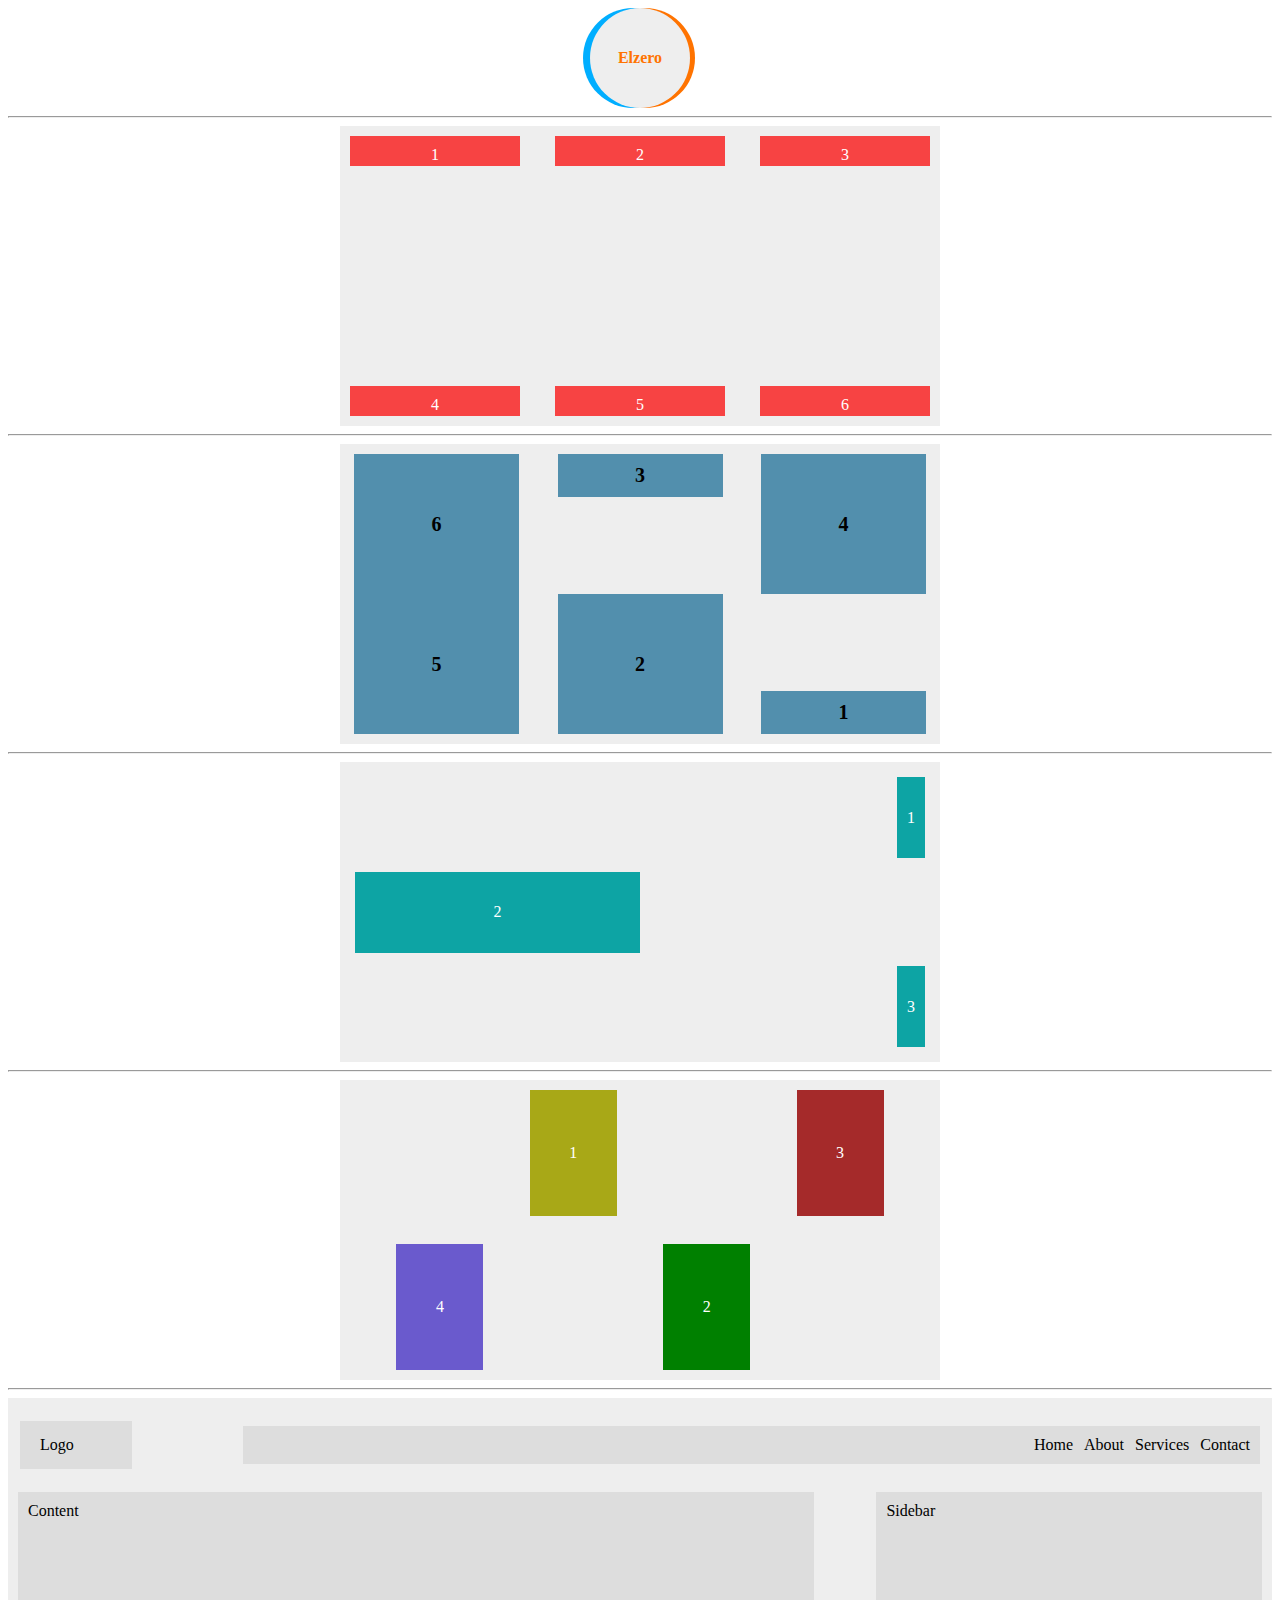
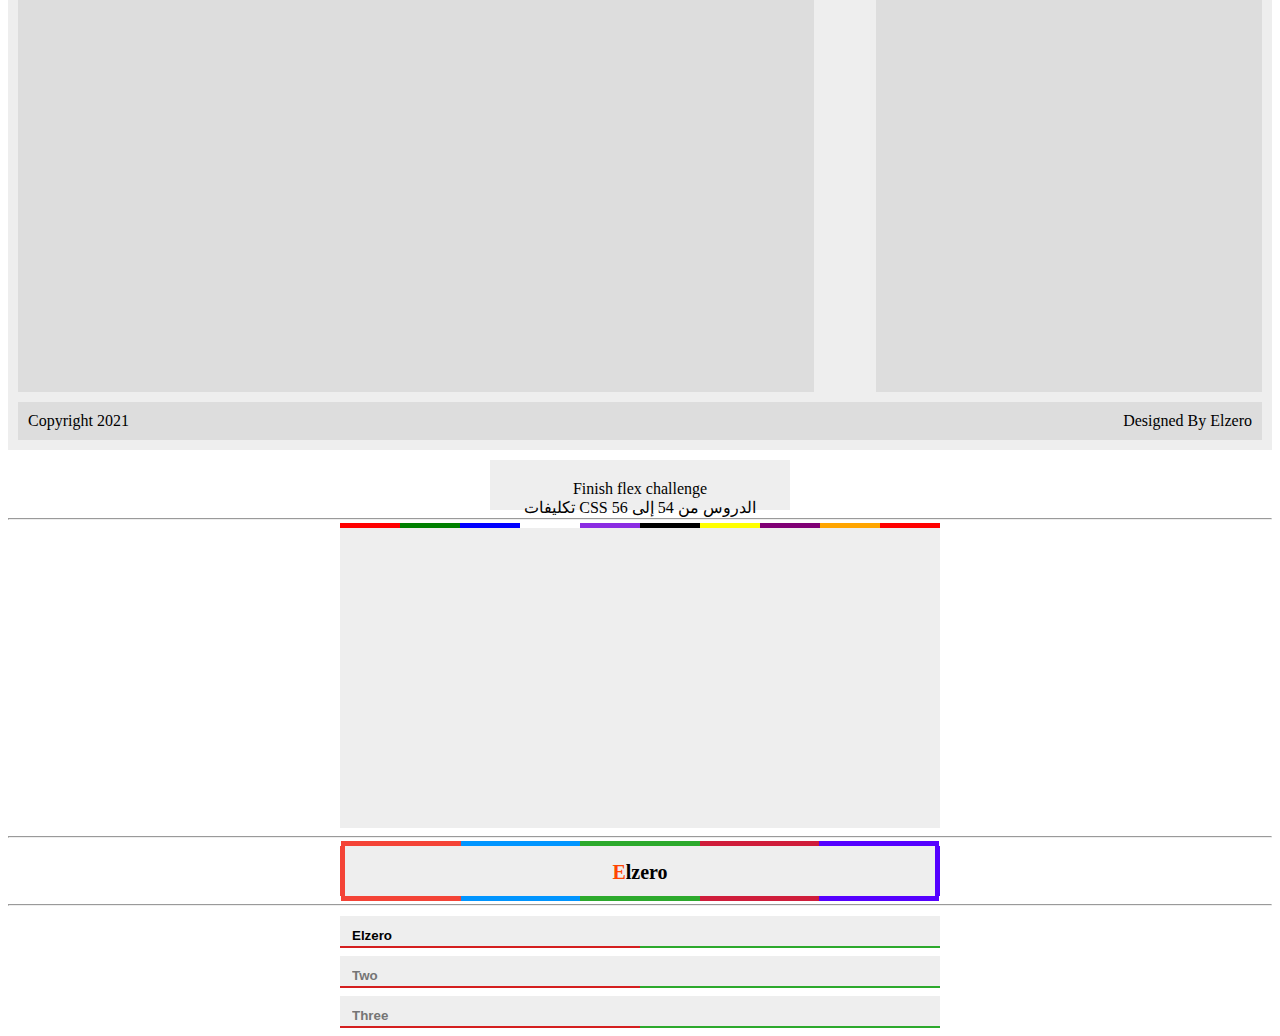
<file: index.html>
<!DOCTYPE html>
<html lang="en">
<head>
    <meta charset="UTF-8">

    <title>Css2</title>
    <link rel="stylesheet" href="/main.css" />
</head>
<body>
    <div class="flex0">Elzero</div>
    <hr/>
    <div class="parent">
        <div>1</div>
        <div>2</div>
        <div>3</div>
        <div>4</div>
        <div>5</div>
        <div>6</div>
    </div>
<hr/>
    <div class="parent1">
        <div class="one">1</div>
        <div class="two">2</div>
        <div class="three">3</div>
        <div class="four">4</div>
        <div class="five">5</div>
        <div class="six">6</div>
    </div>
    <hr/>
    <div class="parent2">
        <div class="one">1</div>
        <div class="two">2</div>
        <div class="three">3</div>
    </div>
    <hr/>
    <div class="parent3">
        <div class="one">1</div>
        <div class="two">2</div>
        <div class="three">3</div>
        <div class="four">4</div>
    </div>
    <hr/>
    <div class="page">
        <div class="header">
            <div class="logo">Logo</div>
                <ul class="links">
                    <li>Home</li>
                    <li>About</li>
                    <li>Services</li>
                    <li>Contact</li>
                </ul>
        </div>
        <div class="main-area">
            <div class="content">Content</div>
            <div class="sidebar">Sidebar</div>
        </div>
        <div class="footer">
            <div class="copyright">Copyright 2021</div>
            <div class="design">Designed By Elzero</div>
        </div>
    </div>
    <p style="margin: 0 auto  ; width : 
    300px ; 
    height: 50px ;
    background-color:#eee;
    text-align:center ;
    padding:20px;margin-top :10px">
        Finish flex challenge <br> تكليفات CSS الدروس من 54 إلى 56</p>
    <hr/>
    <div class="grad"></div>
    <hr/>
    <div class="grad2">Elzero</div>
    <hr/>
    <div class="txt"><input type="textbox" placeholder="One" value="Elzero " ></div>
    <div class="txt"><input type="textbox" placeholder="Two" ></div>
    <div class="txt"><input type="textbox" placeholder="Three" ></div>
</body>
</html>
</file>
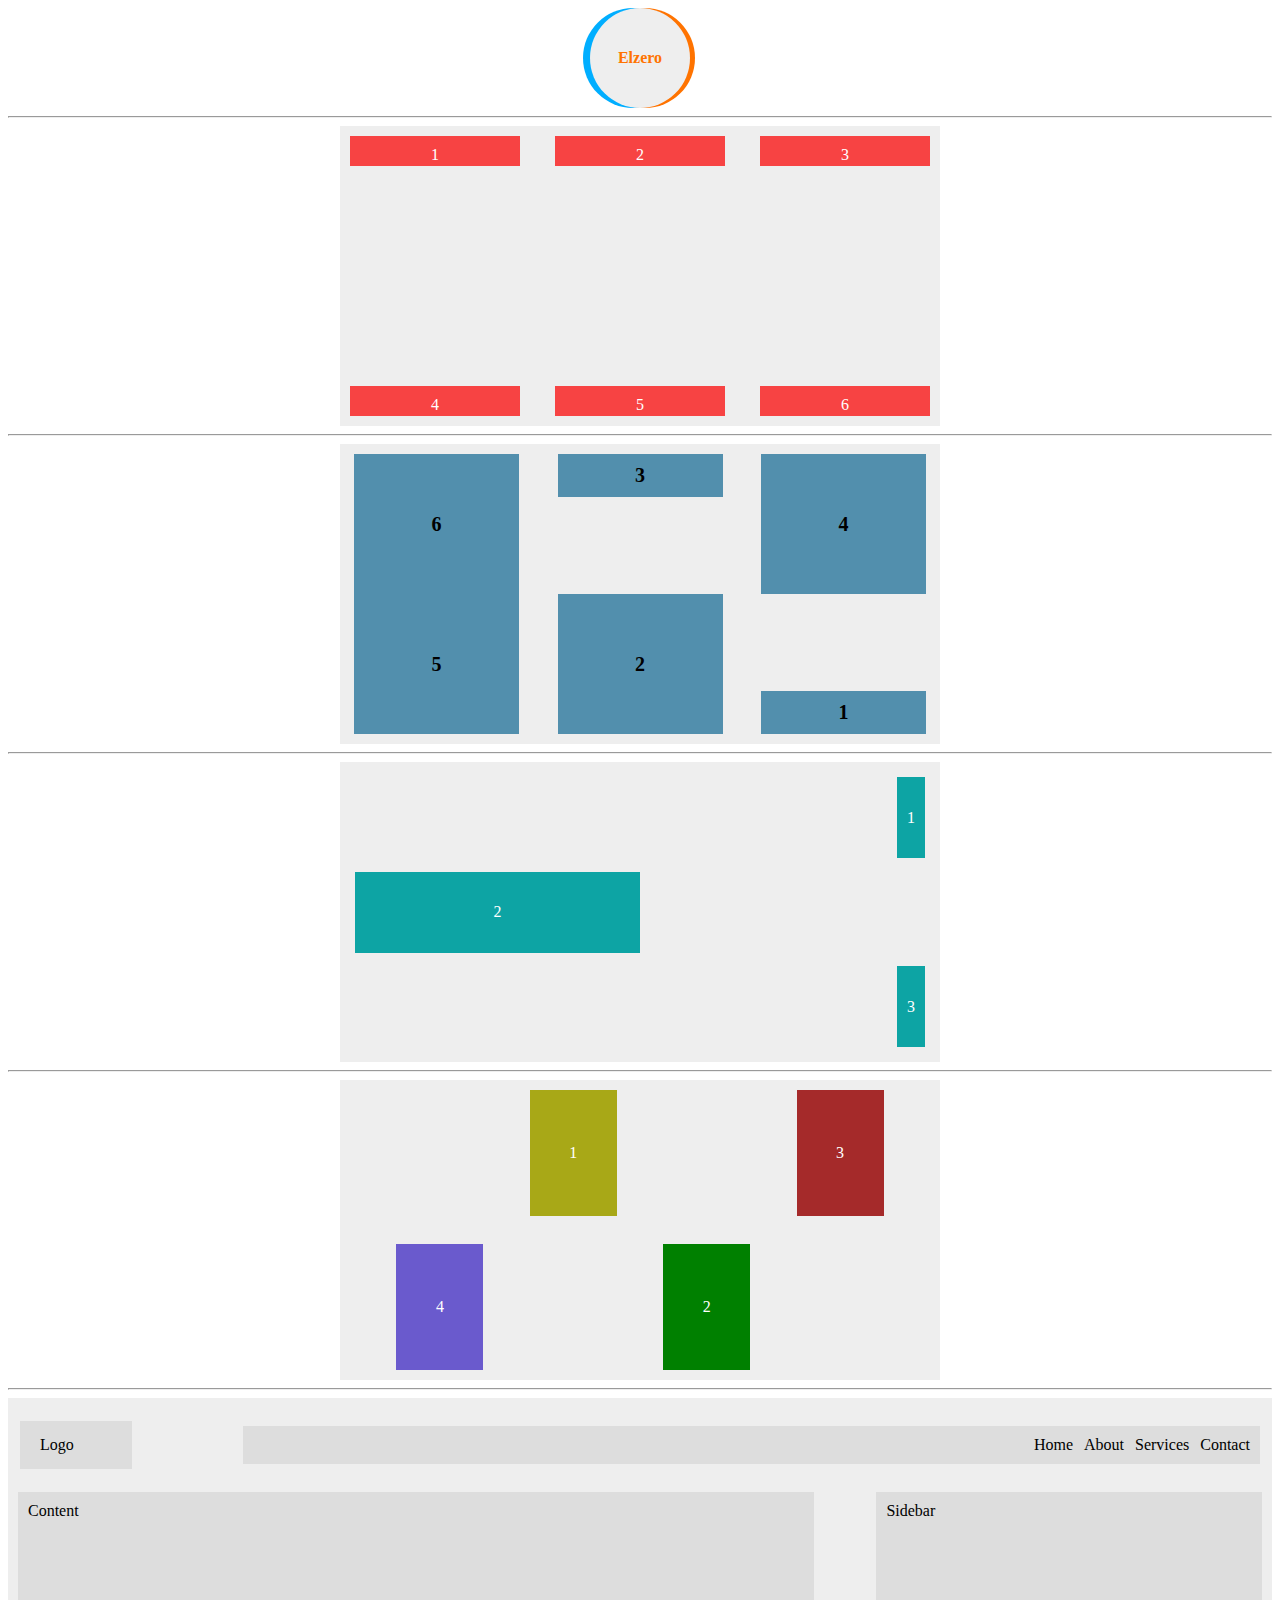
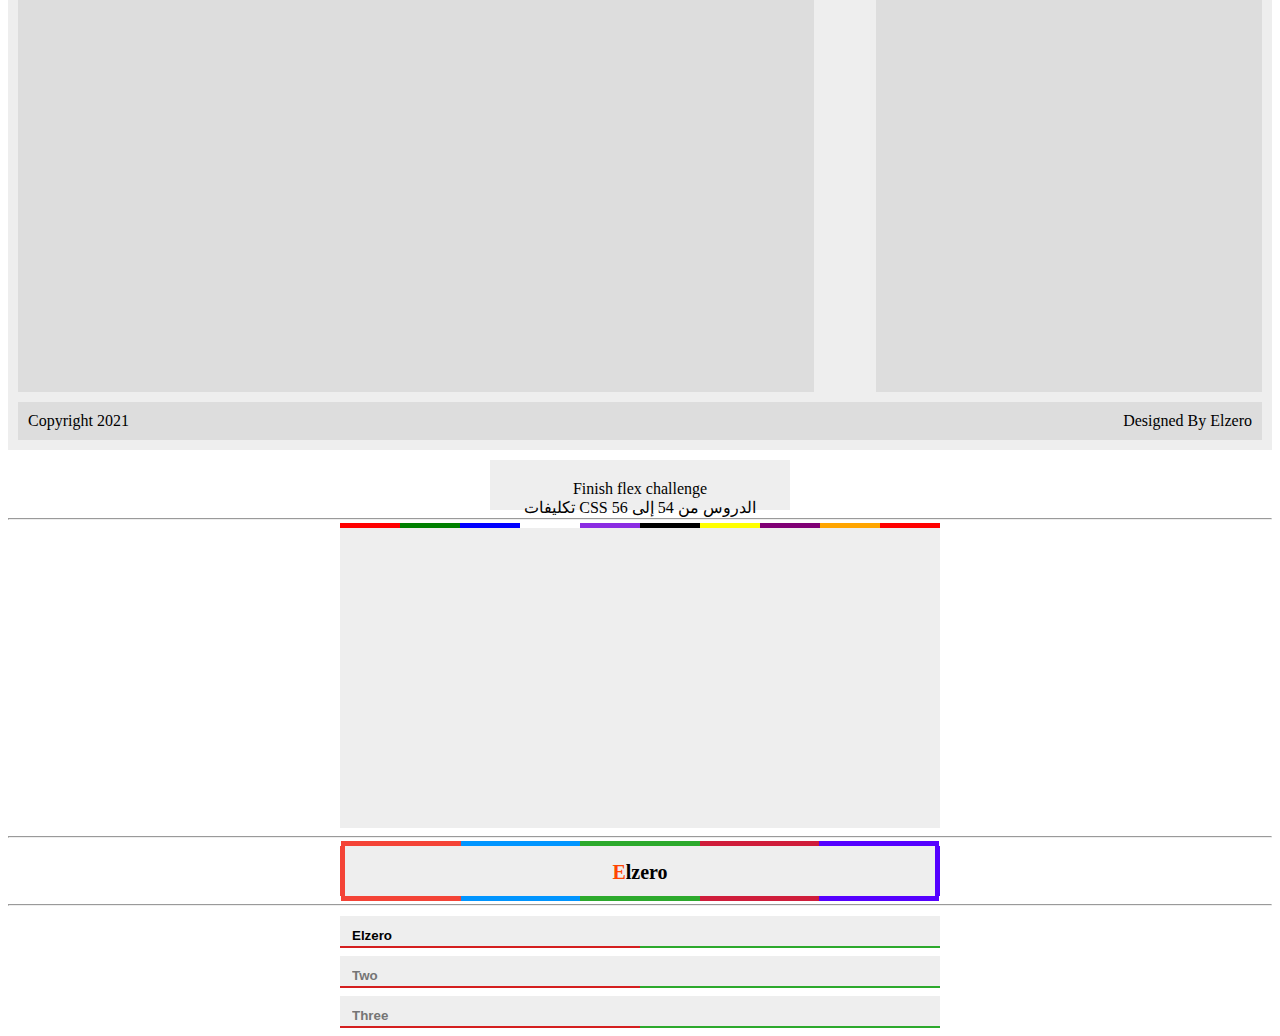
<file: index2.html>
<!DOCTYPE html>
<html lang="en">
<head>
    <meta charset="UTF-8">

    <title>Css2</title>
    <link rel="stylesheet" href="/fil2.css">
</head>
<body>
    <div class="flex0">Elzero</div>
    <hr/>
    <div class="parent">
        <div>1</div>
        <div>2</div>
        <div>3</div>
        <div>4</div>
        <div>5</div>
        <div>6</div>
    </div>
<hr/>
    <div class="parent1">
        <div class="one">1</div>
        <div class="two">2</div>
        <div class="three">3</div>
        <div class="four">4</div>
        <div class="five">5</div>
        <div class="six">6</div>
    </div>
    <hr/>
    <div class="parent2">
        <div class="one">1</div>
        <div class="two">2</div>
        <div class="three">3</div>
    </div>
    <hr/>
    <div class="parent3">
        <div class="one">1</div>
        <div class="two">2</div>
        <div class="three">3</div>
        <div class="four">4</div>
    </div>
    <hr/>
    <div class="page">
        <div class="header">
            <div class="logo">Logo</div>
                <ul class="links">
                    <li>Home</li>
                    <li>About</li>
                    <li>Services</li>
                    <li>Contact</li>
                </ul>
        </div>
        <div class="main-area">
            <div class="content">Content</div>
            <div class="sidebar">Sidebar</div>
        </div>
        <div class="footer">
            <div class="copyright">Copyright 2021</div>
            <div class="design">Designed By Elzero</div>
        </div>
    </div>
    <p style="margin: 0 auto  ; width : 
    300px ; 
    height: 50px ;
    background-color:#eee;
    text-align:center ;
    padding:20px;margin-top :10px">
        Finish flex challenge <br> تكليفات CSS الدروس من 54 إلى 56</p>
    <hr/>
    <div class="grad"></div>
    <hr/>
    <div class="grad2">Elzero</div>
    <hr/>
    <div class="txt"><input type="textbox" placeholder="One" value="Elzero " ></div>
    <div class="txt"><input type="textbox" placeholder="Two" ></div>
    <div class="txt"><input type="textbox" placeholder="Three" ></div>
</body>
</html>
</file>
<file: main.css>
:root {
    --back: #eee;
}
*{
    box-sizing: border-box;
    
}
.flex0 {
    margin-left: auto;
    margin-right: auto;
    width: 100px;
    height: 100px;
    background-color: var(--back);
    border-radius: 50%;
    display: flex;
    justify-content: center;
    align-items: center;
    font-weight: bold;
    box-shadow: 5px 0px #ff7300, -7px 0px rgb(0, 174, 255);
    color: #ff7300;
}

.parent {
    background-color: var(--back);
    width: 600px;
    height: 300px;
    display: flex;
    flex-wrap: wrap;
    justify-content: space-between;
    align-content: space-between;
    padding: 10px;
    margin: 0 auto;
}

.parent div {
    width: calc(88% /3);
    background-color: rgba(249, 3, 3, 0.729);
    height: 30px;
    color: white;
    align-self: center;
    text-align: center;
    padding-top: 10px;
}


.parent1 {
    background-color: var(--back);
    width: 600px;
    height: 300px;
    display: flex;
    justify-content: space-between;
    flex-flow: row wrap;
    padding: 10px 25px;
    margin: 0 auto;
}

.parent1 div {
    display: flex;
    background-color: rgb(82, 143, 173);
    width: calc(88% /3);
    /* text-align: center; */
    justify-content: center;
    align-items: center;
    padding: 10px;
    flex: 0 1 30%;
    font-size: 20px;
    font-weight: bold;
    margin: 0px -2%;
}

.parent1 .one {
    order: 6;
    align-self: flex-end;
}

.parent1 .two {
    order: 5;
}

.parent1 .three {
    align-self: flex-start;
}

.parent1 .five {
    order: 4;
}

.parent1 .six {
    order: -1;
}

.parent2 {
    background-color: var(--back);
    width: 600px;
    height: 300px;
    margin: 0 auto;
    display: flex;
    flex-flow: column nowrap;
    justify-content: space-between;
    align-items: flex-end;
    padding: 15px;
}

.parent2 div {
    display: flex;
    color: white;
    background-color: rgb(13, 164, 164);
    align-items: center;
    text-align: center;
    padding: 10px;
    flex: 0 1 30%;
    justify-content: center;
}

.parent2 .two {
    align-self: flex-start;
    width: 50%;
}

.parent3 {
    background-color: var(--back);
    width: 600px;
    height: 300px;
    padding: 10px;
    margin: 0 auto;
    display: flex;
    justify-content: space-evenly;
    flex-flow: row wrap;
}

.parent3 div {
    width: 20%;
    height: 45%;
    display: flex;
    justify-content: center;
    align-items: center;
    padding: 10px;
    color: white;
    flex: 0 1 15%;
}

.parent3 .one {
    background-color: rgb(168, 168, 23);
}

.parent3 .two {
    align-self: flex-end;
    background-color: green;
}

.parent3 .three {
    background-color: brown;
}

.parent3 .four {
    align-self: flex-end;
    order: -1;
    background-color: slateblue;
}


.page {
    background-color: #eee;
    max-width: 100%;
    padding: 10px;
    display: flex;
    flex-flow: column nowrap;
}

.header {
    padding: 2px;
    display: flex;
    justify-content: space-between;
    align-items: center;
    margin: 0 0 10px;

}

ul li {
    display: inline-block;
    margin: 0 0 0 7px;
}

.header .logo {
    background-color: #ddd;
    flex-basis: 9%;
    padding: 15px 20px;
}

.header .links {
    background-color: #ddd;
    padding: 10px;
    flex-basis: 82%;
    text-align: right;
}

.main-area {
    display: flex;
    justify-content: space-between;
    flex-flow: row nowrap;
}

.main-area .content,
.main-area .sidebar {
    background-color: #ddd;
    display: flex;
    margin: 0 0 10px;
    height: 500px;
    padding: 10px;
}

.main-area .content {
    flex-basis: 64%;
}

.main-area .sidebar {
    flex-basis: 31%;

}

.footer {
    display: flex;
    justify-content: space-between;
    flex-flow: row nowrap;
    padding: 10px;
    background-color: #ddd;
}
/* ======================================================================================================================= */

.grad{
    width: 600px;
    height: 300px;
    background-color: #eee;
    margin: 0 auto;
    position: relative;
}
.grad::before{
    content: "";
    position: absolute;
    width: 100%;
    height: 5px;
    top: -5px;
    background-image: linear-gradient(to right,
    red 10% ,
    green 10% , 
    green 20%,
    blue 20% ,
    blue 30% , 
    white 30% ,
    white 40% ,
    blueviolet 40% ,
    blueviolet 50% , 
    black 50% ,
    black 60% , 
    yellow 60% , 
    yellow 70% , 
    rgb(128, 0, 117) 70% ,  
    rgb(128, 0, 117) 80% , 
    orange 80% ,
    orange 90% ,
    red 90%)
}

.grad2{
    width: 600px;
    height: 50px;
    margin:0 auto;
    background-color: #eee;
    font-weight: bold;
    font-size: 20px;
    position: relative;
    text-align: center;
    padding: 15px;
    border-left: 5px solid #f44336;
    border-right: 5px solid rgb(85, 0, 255);

}
.grad2::first-letter{
    color: orangered;
}

.grad2::before{
    content: '';
        position: absolute;
        top: -5px;
        right: 0px;
        left: -4.5px;
        width: 101.5%;
        height: 5px;
        background-image: linear-gradient(to right, #f44336 20%,
        rgb(0, 149, 255) 20%, rgb(0, 149, 255) 40%, rgb(44, 169, 44) 40%, rgb(44, 169, 44) 60%, 
        rgb(207, 28, 58) 60%, rgb(207, 28, 58) 80%, rgb(85, 0, 255) 80%);

}
.grad2::after{
        content: '';
            position: absolute;
            bottom  : -5px;
            right: 0px;
            left: -4.5px;
            width: 101.5%;
            height: 5px;
            background-image: linear-gradient(to right, #f44336 20%, 
            rgb(0, 149, 255) 20%, rgb(0, 149, 255) 40%, rgb(44, 169, 44) 40%, rgb(44, 169, 44) 60%, 
            rgb(207, 28, 58) 60%, rgb(207, 28, 58) 80%, rgb(85, 0, 255) 80%);
}
.txt{
    background-color: #eee;
    width: 600px;
    height: 30px;
    padding: 10px;
    margin: 10px auto;
    border-style: none;
    caret-color: red;
    position: relative;
}

.txt::after{
    content: '';
    position: absolute;
    bottom: -2px;
    right: 0;
    width: 100%;
    height: 2px;
    background-color: #ff7300;
    background-image: linear-gradient(to right, rgb(212 30 30) 50%,rgb(44, 169, 44) 50%);
}
input{
    font-weight: bold;
    width: 100%;
    background-color: #eee;
    border: none;
}
input:focus{
    outline: none;
}
</file>
<file: fil2.css>
:root {
    --back: #eee;
}
*{
    box-sizing: border-box;
    
}
.flex0 {
    margin-left: auto;
    margin-right: auto;
    width: 100px;
    height: 100px;
    background-color: var(--back);
    border-radius: 50%;
    display: flex;
    justify-content: center;
    align-items: center;
    font-weight: bold;
    box-shadow: 5px 0px #ff7300, -7px 0px rgb(0, 174, 255);
    color: #ff7300;
}

.parent {
    background-color: var(--back);
    width: 600px;
    height: 300px;
    display: flex;
    flex-wrap: wrap;
    justify-content: space-between;
    align-content: space-between;
    padding: 10px;
    margin: 0 auto;
}

.parent div {
    width: calc(88% /3);
    background-color: rgba(249, 3, 3, 0.729);
    height: 30px;
    color: white;
    align-self: center;
    text-align: center;
    padding-top: 10px;
}


.parent1 {
    background-color: var(--back);
    width: 600px;
    height: 300px;
    display: flex;
    justify-content: space-between;
    flex-flow: row wrap;
    padding: 10px 25px;
    margin: 0 auto;
}

.parent1 div {
    display: flex;
    background-color: rgb(82, 143, 173);
    width: calc(88% /3);
    /* text-align: center; */
    justify-content: center;
    align-items: center;
    padding: 10px;
    flex: 0 1 30%;
    font-size: 20px;
    font-weight: bold;
    margin: 0px -2%;
}

.parent1 .one {
    order: 6;
    align-self: flex-end;
}

.parent1 .two {
    order: 5;
}

.parent1 .three {
    align-self: flex-start;
}

.parent1 .five {
    order: 4;
}

.parent1 .six {
    order: -1;
}

.parent2 {
    background-color: var(--back);
    width: 600px;
    height: 300px;
    margin: 0 auto;
    display: flex;
    flex-flow: column nowrap;
    justify-content: space-between;
    align-items: flex-end;
    padding: 15px;
}

.parent2 div {
    display: flex;
    color: white;
    background-color: rgb(13, 164, 164);
    align-items: center;
    text-align: center;
    padding: 10px;
    flex: 0 1 30%;
    justify-content: center;
}

.parent2 .two {
    align-self: flex-start;
    width: 50%;
}

.parent3 {
    background-color: var(--back);
    width: 600px;
    height: 300px;
    padding: 10px;
    margin: 0 auto;
    display: flex;
    justify-content: space-evenly;
    flex-flow: row wrap;
}

.parent3 div {
    width: 20%;
    height: 45%;
    display: flex;
    justify-content: center;
    align-items: center;
    padding: 10px;
    color: white;
    flex: 0 1 15%;
}

.parent3 .one {
    background-color: rgb(168, 168, 23);
}

.parent3 .two {
    align-self: flex-end;
    background-color: green;
}

.parent3 .three {
    background-color: brown;
}

.parent3 .four {
    align-self: flex-end;
    order: -1;
    background-color: slateblue;
}


.page {
    background-color: #eee;
    max-width: 100%;
    padding: 10px;
    display: flex;
    flex-flow: column nowrap;
}

.header {
    padding: 2px;
    display: flex;
    justify-content: space-between;
    align-items: center;
    margin: 0 0 10px;

}

ul li {
    display: inline-block;
    margin: 0 0 0 7px;
}

.header .logo {
    background-color: #ddd;
    flex-basis: 9%;
    padding: 15px 20px;
}

.header .links {
    background-color: #ddd;
    padding: 10px;
    flex-basis: 82%;
    text-align: right;
}

.main-area {
    display: flex;
    justify-content: space-between;
    flex-flow: row nowrap;
}

.main-area .content,
.main-area .sidebar {
    background-color: #ddd;
    display: flex;
    margin: 0 0 10px;
    height: 500px;
    padding: 10px;
}

.main-area .content {
    flex-basis: 64%;
}

.main-area .sidebar {
    flex-basis: 31%;

}

.footer {
    display: flex;
    justify-content: space-between;
    flex-flow: row nowrap;
    padding: 10px;
    background-color: #ddd;
}
/* ======================================================================================================================= */

.grad{
    width: 600px;
    height: 300px;
    background-color: #eee;
    margin: 0 auto;
    position: relative;
}
.grad::before{
    content: "";
    position: absolute;
    width: 100%;
    height: 5px;
    top: -5px;
    background-image: linear-gradient(to right,
    red 10% ,
    green 10% , 
    green 20%,
    blue 20% ,
    blue 30% , 
    white 30% ,
    white 40% ,
    blueviolet 40% ,
    blueviolet 50% , 
    black 50% ,
    black 60% , 
    yellow 60% , 
    yellow 70% , 
    rgb(128, 0, 117) 70% ,  
    rgb(128, 0, 117) 80% , 
    orange 80% ,
    orange 90% ,
    red 90%)
}

.grad2{
    width: 600px;
    height: 50px;
    margin:0 auto;
    background-color: #eee;
    font-weight: bold;
    font-size: 20px;
    position: relative;
    text-align: center;
    padding: 15px;
    border-left: 5px solid #f44336;
    border-right: 5px solid rgb(85, 0, 255);

}
.grad2::first-letter{
    color: orangered;
}

.grad2::before{
    content: '';
        position: absolute;
        top: -5px;
        right: 0px;
        left: -4.5px;
        width: 101.5%;
        height: 5px;
        background-image: linear-gradient(to right, #f44336 20%,
        rgb(0, 149, 255) 20%, rgb(0, 149, 255) 40%, rgb(44, 169, 44) 40%, rgb(44, 169, 44) 60%, 
        rgb(207, 28, 58) 60%, rgb(207, 28, 58) 80%, rgb(85, 0, 255) 80%);

}
.grad2::after{
        content: '';
            position: absolute;
            bottom  : -5px;
            right: 0px;
            left: -4.5px;
            width: 101.5%;
            height: 5px;
            background-image: linear-gradient(to right, #f44336 20%, 
            rgb(0, 149, 255) 20%, rgb(0, 149, 255) 40%, rgb(44, 169, 44) 40%, rgb(44, 169, 44) 60%, 
            rgb(207, 28, 58) 60%, rgb(207, 28, 58) 80%, rgb(85, 0, 255) 80%);
}
.txt{
    background-color: #eee;
    width: 600px;
    height: 30px;
    padding: 10px;
    margin: 10px auto;
    border-style: none;
    caret-color: red;
    position: relative;
}

.txt::after{
    content: '';
    position: absolute;
    bottom: -2px;
    right: 0;
    width: 100%;
    height: 2px;
    background-color: #ff7300;
    background-image: linear-gradient(to right, rgb(212 30 30) 50%,rgb(44, 169, 44) 50%);
}
input{
    font-weight: bold;
    width: 100%;
    background-color: #eee;
    border: none;
}
input:focus{
    outline: none;
}
</file>
